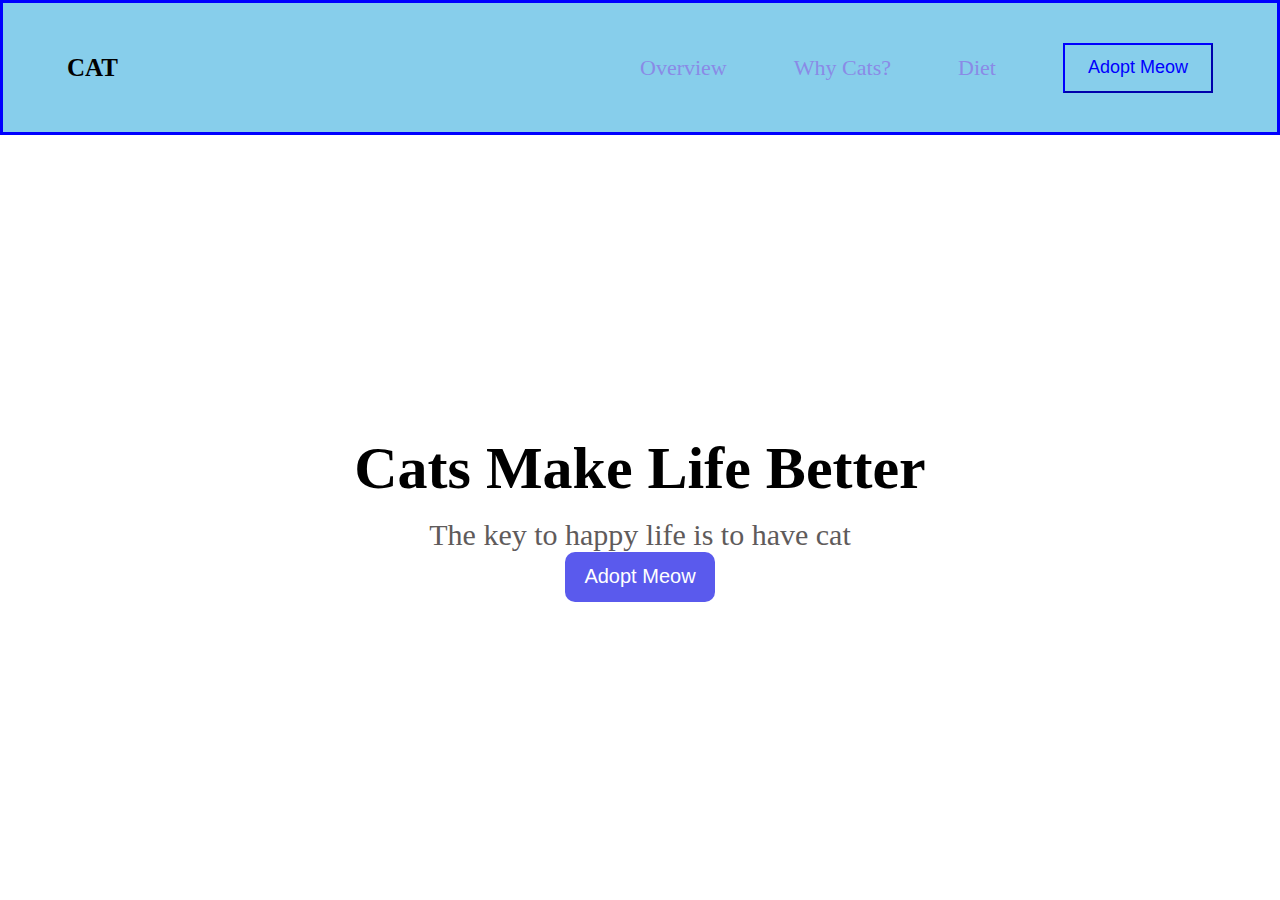
<file: Day 5/index2.html>
<!DOCTYPE html>
<html lang="en">
<head>
    <meta charset="UTF-8">
    <meta name="viewport" content="width=device-width, initial-scale=1.0">
    <title>Document</title>
    <link rel="stylesheet" href="./style2.css">
</head>
<body>
   <nav>
    <div class="left">
         CAT
    </div>
    <div class="right">
        <a href="">Overview</a>
        <a href="">Why Cats?</a>
        <a href="">Diet</a>
        <button>Adopt Meow</button>
    </div>
   
</nav>
<main>
    <div class="text_container">
        <h1>Cats Make Life Better</h1>
        <p>The key to happy life is to have cat</p>
        <button>Adopt Meow</button>
    </div>

</main>
        
</body>
</html>
</file>
<file: Day 5/style2.css>
*{
    margin:0;
    padding:0;
    box-sizing:border-box;
}

nav{
    width:100%;
    height:15vh;
    background-color: skyblue;
    border:3px solid blue;
    display:flex;
    justify-content: space-around;
    align-items: center;
    padding:0px 5%;
}

nav>.left{
    width:50%;
    color: black;
    font-size: 25px;
    font-weight: 800;
}

nav>.right{
    width:50%;
    display:flex;
    justify-content: space-between;
    align-items: center;
}

nav>.right>a{
    color: rgb(138,138,230);
    text-decoration: none;
    font-size: 22px;
}

nav>.right>button{
    width:150px;
    height:50px;
    background-color: skyblue;
    border-color: blue;
    color: blue;
    font-size: 18px;;
}

main{
    width:100%;
    height:85vh;
    background-image: url("https://cdn.pixabay.com/photo/2016/09/07/23/10/cat-1652880_1280.jpg");
    background-repeat: no-repeat;
    background-size: cover;
    background-position:center ;
    display:flex;
    justify-content: center;
    align-items: center;
}

main>.text_container{
    text-align: center;
}

.text_container>h1{
font-size: 60px;
text-transform: capitalize;
margin-bottom: 15px;
}

.text_container>p{
    font-size: 30px;
    color: rgb(95, 91, 91);
}

.text_container>button{
    width: 150px;
    height: 50px;
    background-color: rgb(90, 90, 237);
    border: none;
    color: white;
    font-size: 20px;
    border-radius: 10px;
}
</file>
